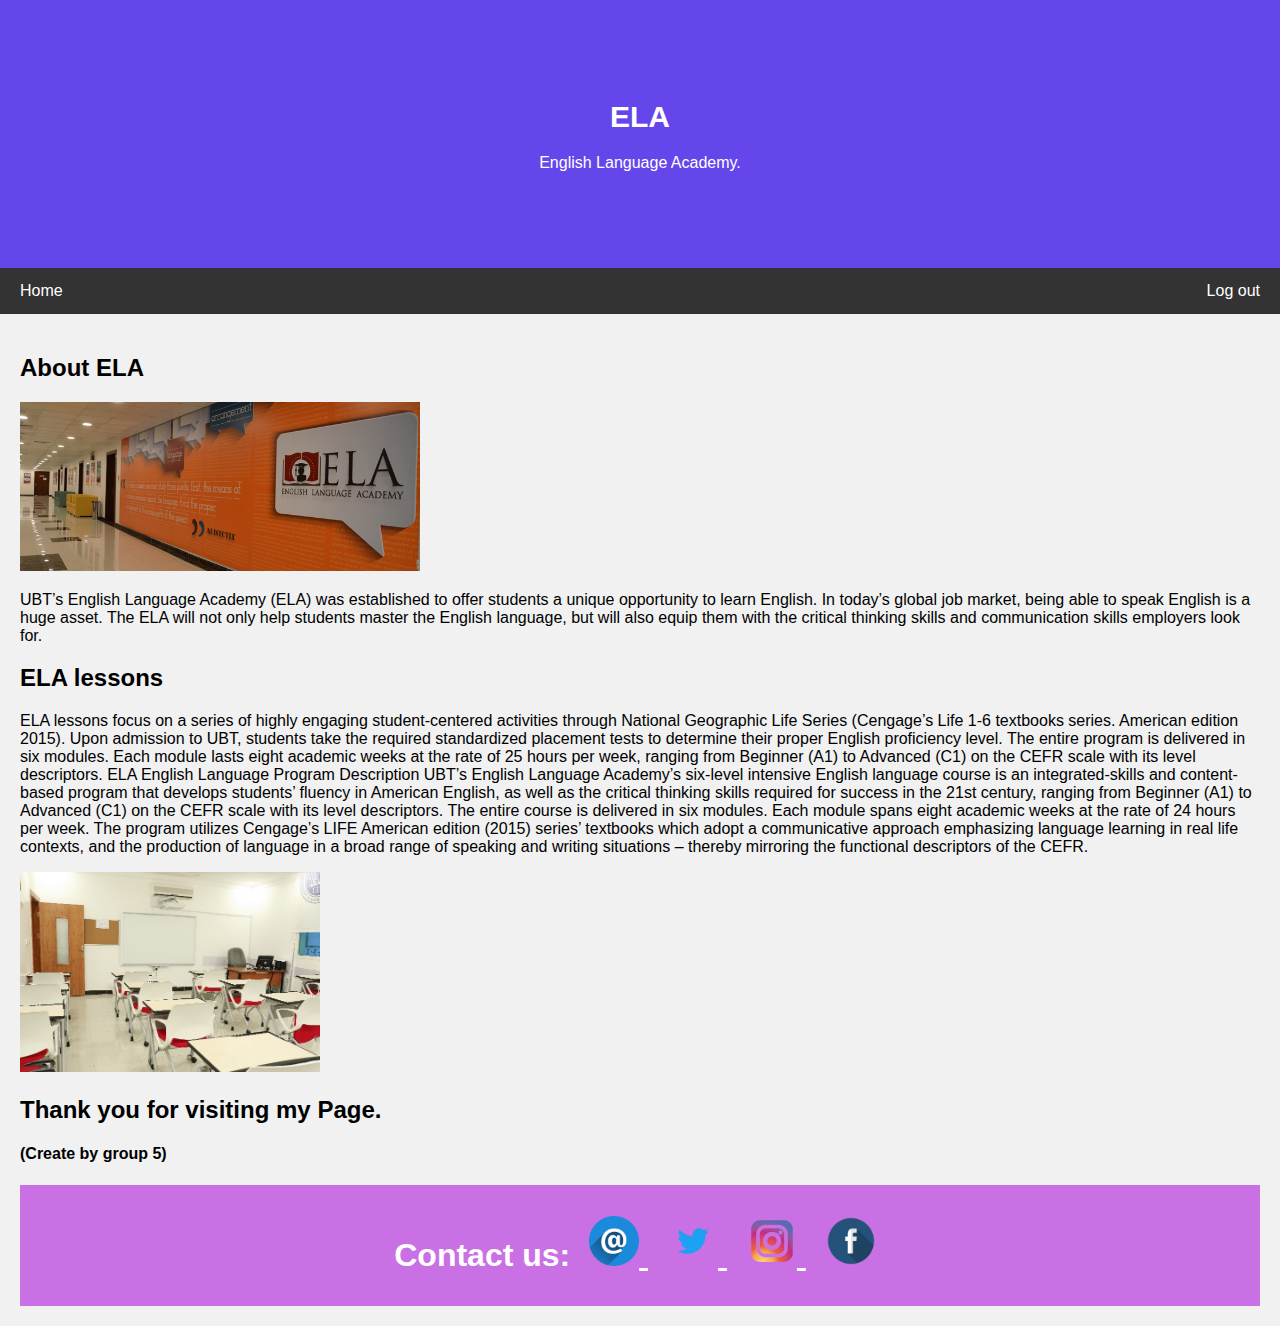
<file: examole1.html>
<!DOCTYPE html>
<html lang="en">
<head>
<title>ELA</title>
<meta charset="UTF-8">
<meta name="viewport" content="width=device-width, initial-scale=1">
<style>
* {
  box-sizing: border-box;
}

/* Style the body */
body {
  font-family: Arial, Helvetica, sans-serif;
  margin: 0;
}

/* Header/logo Title */
.header {
  padding: 80px;
  text-align: center;
  background: #6446eb;
  color: white;
}

/* Increase the font size of the heading */
.header h1 {
  font-size: 30px;
}

/* Style the top navigation bar */
.navbar {
  overflow: hidden;
  background-color: #333;
}

/* Style the navigation bar links */
.navbar a {
  float: left;
  display: block;
  color: white;
  text-align: center;
  padding: 14px 20px;
  text-decoration: none;
}

/* Right-aligned link */
.navbar a.right {
  float: right;
}

/* Change color on hover */
.navbar a:hover {
  background-color: #ddd;
  color: black;
}

/* Column container */
.row {  
  display: -ms-flexbox; /* IE10 */
  display: flex;
  -ms-flex-wrap: wrap; /* IE10 */
  flex-wrap: wrap;
}

/* Create two unequal columns that sits next to each other */
/* Sidebar/left column */
.side {
  -ms-flex: 30%; /* IE10 */
  flex: 30%;
  background-color: #f1f1f1;
  padding: 20px;
}

/* Main column */
.main {   
  -ms-flex: 70%; /* IE10 */
  flex: 70%;
  background-color: white;
  padding: 20px;
}

/* Fake image, just for this example */
.fakeimg {
  background-color: #aaa;
  width: 100%;
  padding: 20px;
}


/* Footer */
.Footer {
  padding: 20px;
  text-align: CENTER;
  background: #ddd;
} 

/* Responsive layout - when the screen is less than 700px wide, make the two columns stack on top of each other instead of next to each other */
@media screen and (max-width: 700px) {
  .row {   
    flex-direction: column;
  }
}

/* Responsive layout - when the screen is less than 400px wide, make the navigation links stack on top of each other instead of next to each other */
@media screen and (max-width: 400px) {
  .navbar a {
    float: none;
    width: 100%;
  }
}
.contact {
  padding: 10px;
  text-align: center;
  background: #c971e4;
  color: white;
  
}

</style>
</head>
<body>

<div class="header">
  <h1>ELA</h1>
  <p>English Language Academy.</p>
</div>

<div class="navbar">
  <a href="file:///C:/Users/User/Desktop/project1/examole1.html">Home</a>
  <a href="file:///C:/Users/User/Desktop/project1/HTMLprojrct.html" class="right">Log out</a>
</div>

<div class="row">
  <div class="side">
    <h2>About ELA</h2>
    
    <img src="ela1.jpg" width="400" /> 
    <p>UBT’s English Language Academy (ELA) was established to offer students a unique opportunity to learn English. In today’s global job market, being able to speak English is a huge asset. The ELA will not only help students master the English language, but will also equip them with the critical thinking skills and communication skills employers look for.

 </p>
    <h2>ELA lessons</h2>
    <p>ELA lessons focus on a series of highly engaging student-centered activities through National Geographic Life Series (Cengage’s Life 1-6 textbooks series. American edition 2015). Upon admission to UBT, students take the required standardized placement tests to determine their proper English proficiency level.

            The entire program is delivered in six modules. Each module lasts eight academic weeks at the rate of 25 hours per week, ranging from Beginner (A1) to Advanced (C1) on the CEFR scale with its level descriptors.
            ELA English Language Program Description
            
            UBT’s English Language Academy’s six-level intensive English language course is an integrated-skills and content-based program that develops students’ fluency in American English, as well as the critical thinking skills required for success in the 21st century, ranging from Beginner (A1) to Advanced (C1) on the CEFR scale with its level descriptors. The entire course is delivered in six modules. Each module spans eight academic weeks at the rate of 24 hours per week.
            
            The program utilizes Cengage’s LIFE American edition (2015) series’ textbooks which adopt a communicative approach emphasizing language learning in real life contexts, and the production of language in a broad range of speaking and writing situations – thereby mirroring the functional descriptors of the CEFR.</p>
    
    <img src="ela2.jpg" width="300" /> 
  

<div class="footer">
  <h2>Thank you for visiting my Page.</h2>
  <h4> (Create by group 5) </h4>
</div>

<div class="contact"> 
  <h1 >Contact us:<a>  <a href="https://outlook.live.com/owa/" class="contact">  <img src="hot.png" width="50" /> </a>
    <a href="https://twitter.com/?lang=ar" class="contact">  <img src="logo.png" width="50" /> </a>
    <a href="https://www.instagram.com/" class="contact">  <img src="insta.png" width="50" /> </a>
    <a href="https://ar-ar.facebook.com/" class="contact">  <img src="face.png" width="50" /> </a>
   </h1> 
 
</div>


</body>
</html>
</file>
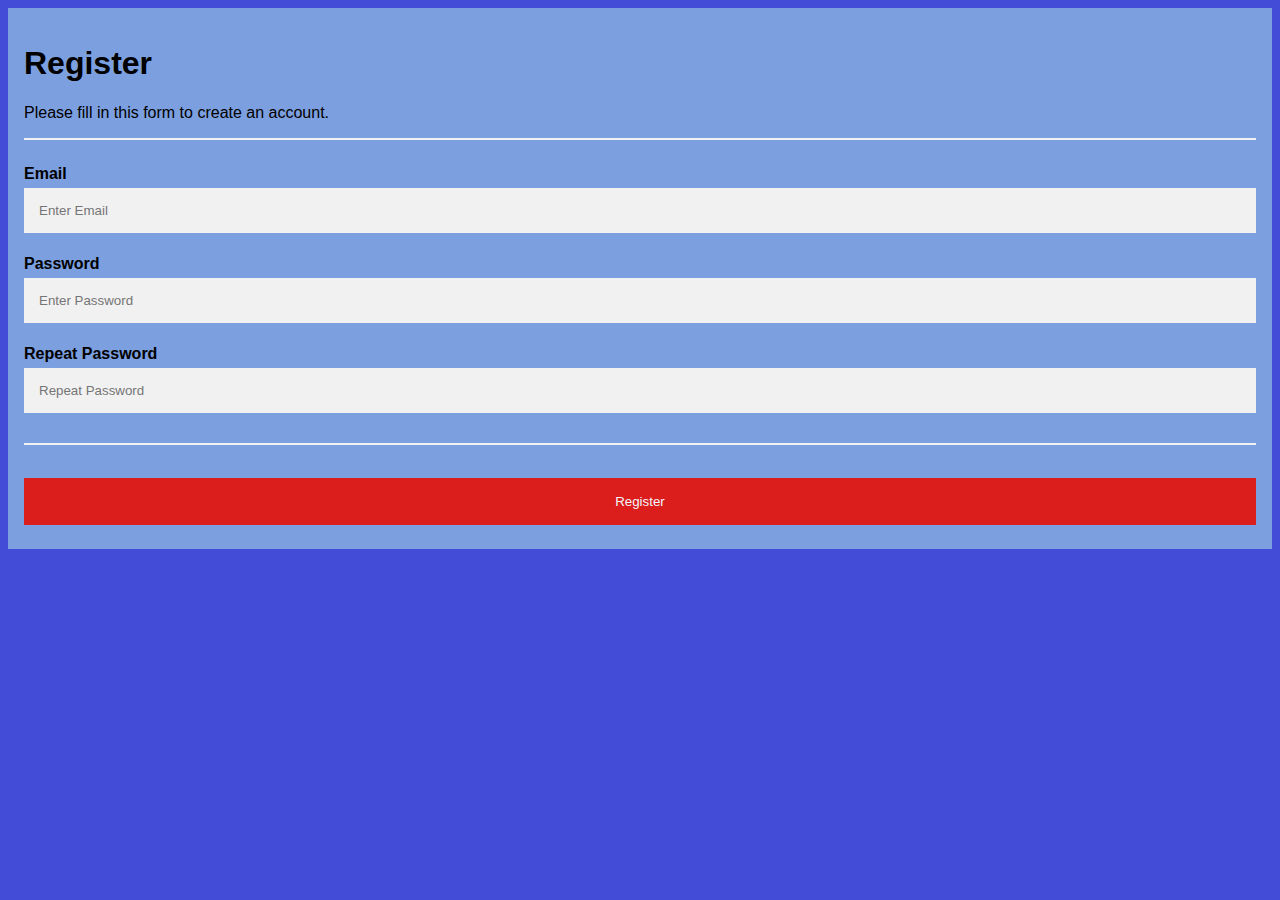
<file: register.html>
<!DOCTYPE html>
<html>
<head>
<meta name="viewport" content="width=device-width, initial-scale=1">
<style>
body {
  font-family: Arial, Helvetica, sans-serif;
  background-color: rgb(66, 76, 214);
}

* {
  box-sizing: border-box;
}

/* Add padding to containers */
.container {
  padding: 16px;
  background-color: rgb(124, 159, 223);
}

/* Full-width input fields */
input[type=text], input[type=password] {
  width: 100%;
  padding: 15px;
  margin: 5px 0 22px 0;
  display: inline-block;
  border: none;
  background: #f1f1f1;
}

input[type=text]:focus, input[type=password]:focus {
  background-color: #ddd;
  outline: none;
}

/* Overwrite default styles of hr */
hr {
  border: 1px solid #f1f1f1;
  margin-bottom: 25px;
}

/* Set a style for the submit button */
.registerbtn {
  background-color: rgb(230, 15, 7);
  color: white;
  padding: 16px 20px;
  margin: 8px 0;
  border: none;
  cursor: pointer;
  width: 100%;
  opacity: 0.9;
}

.registerbtn:hover {
  opacity: 1;
}

/* Add a blue text color to links */
a {
  color: dodgerblue;
}

/* Set a grey background color and center the text of the "sign in" section */
.signin {
  background-color: #f1f1f1;
  text-align: center;
}
</style>
</head>
<body>

<form action="/action_page.php">
  <div class="container">
    <h1>Register</h1>
    <p>Please fill in this form to create an account.</p>
    <hr>

    <label for="email"><b>Email</b></label>
    <input type="text" placeholder="Enter Email" name="email" required>

    <label for="psw"><b>Password</b></label>
    <input type="password" placeholder="Enter Password" name="psw" required>

    <label for="psw-repeat"><b>Repeat Password</b></label>
    <input type="password" placeholder="Repeat Password" name="psw-repeat" required>
    <hr>
    

    <button type="submit" class="registerbtn">Register</button>
    
  </div>
 
  
  
</form>

</body>
</html>
</file>
